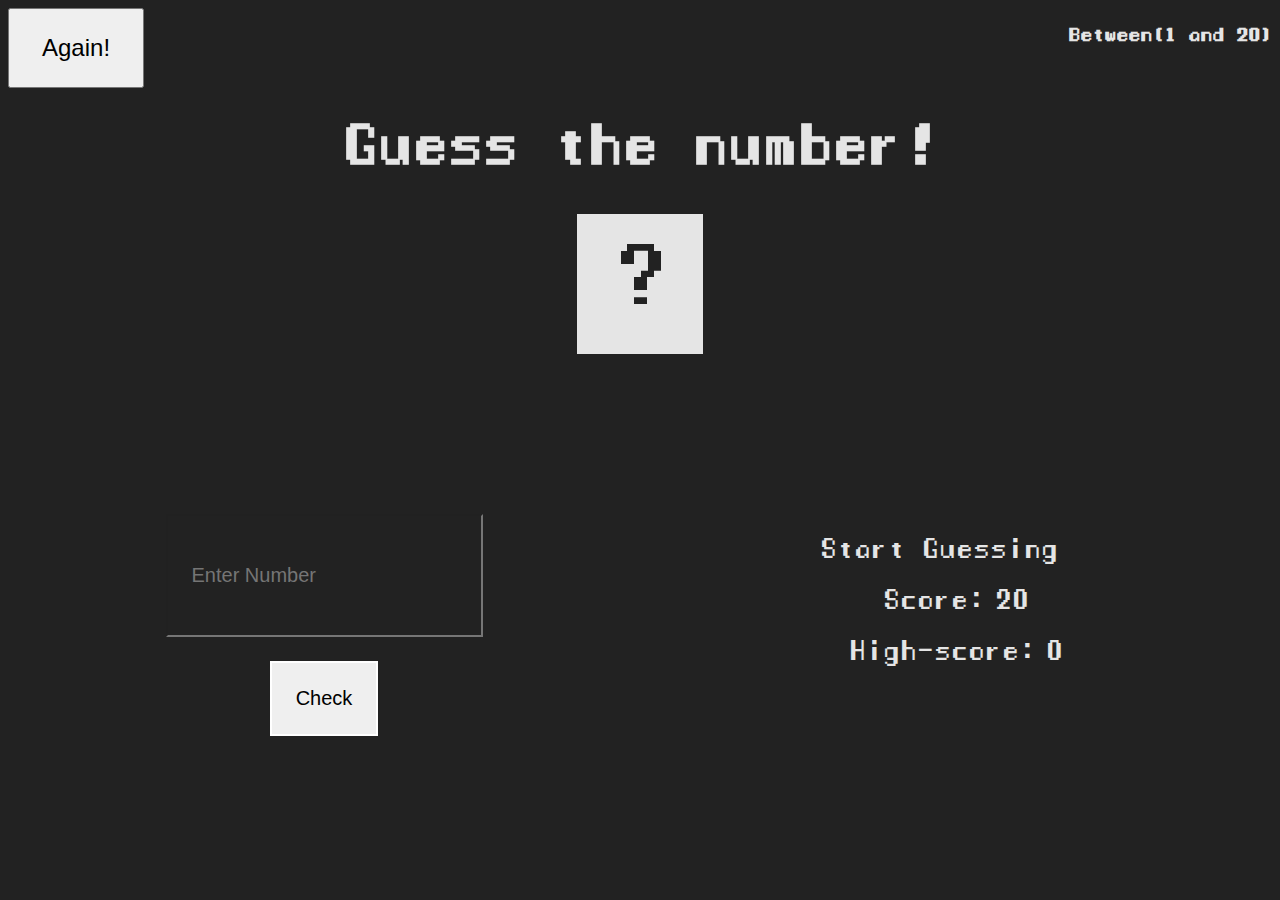
<file: game/index.html>
<!DOCTYPE html>
<html lang="en">
  <head>
    <meta charset="UTF-8" />
    <meta http-equiv="X-UA-Compatible" content="IE=edge" />
    <meta name="viewport" content="width=device-width, initial-scale=1.0" />
    <link rel="stylesheet" href="style.css" />
    <title>Game</title>
  </head>
  <body>
    <div class="top-section">
      <button class="btn-agian">Again!</button>
      <h3>Between(1 and 20)</h3>
    </div>
    <div class="center-section">
      <h1>Guess the number!</h1>
      <p class="check">?</p>
    </div>
    <div class="bottom-section">
      <div class="left">
        <input
          type="text"
          id="number"
          class="number"
          placeholder="Enter Number"
          autocomplete="off"
        />
        <button class="btn-check">Check</button>
      </div>
      <div class="right">
        <p id="prompt">Start Guessing......</p>
        <p>Score:<span id="score">20</span></p>
        <p>High-score:<span id="high-score">0</span></p>
      </div>
    </div>
  </body>
  <script src="script.js"></script>
</html>
</file>
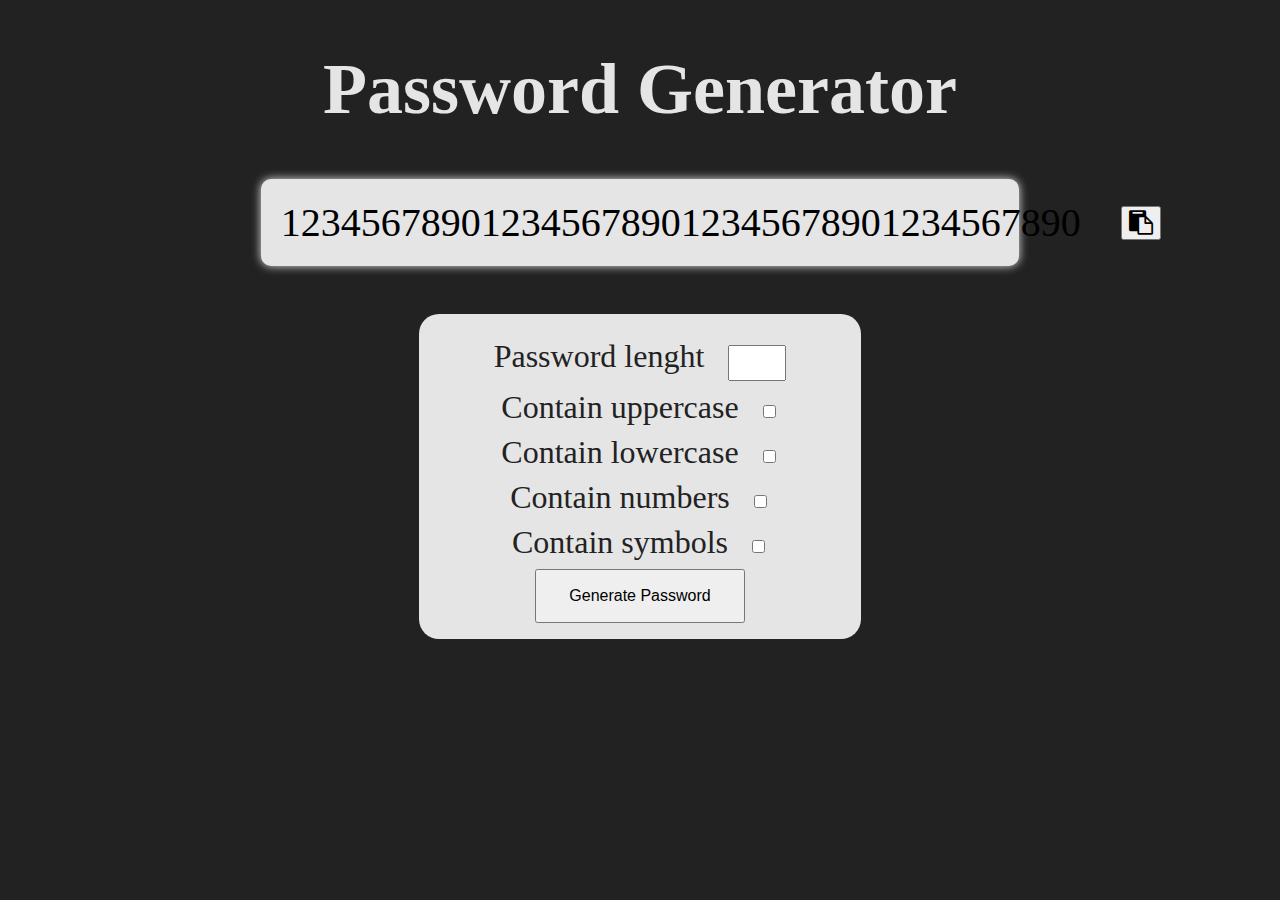
<file: Password generator/index.html>
<!DOCTYPE html>
<html lang="en">
  <head>
    <meta charset="UTF-8" />
    <meta http-equiv="X-UA-Compatible" content="IE=edge" />
    <meta name="viewport" content="width=device-width, initial-scale=1.0" />
    <link
      rel="stylesheet"
      href="https://cdnjs.cloudflare.com/ajax/libs/font-awesome/4.7.0/css/font-awesome.min.css"
    />
    <link rel="stylesheet" href="style.css" />
    <title>Password Generator</title>
  </head>
  <body>
    <h1>Password Generator</h1>

    <div class="password-container">
      <div class="header">
        <div class="pass">1234567890123456789012345678901234567890</div>
        <button class="btn-copy" style="font-size: 24px;"><i class="fa fa-clipboard"></i></button>
      </div>
      <div class="body">
        <div class="form-control">
          <label for="lenght">Password lenght</label>
          <input id="lenght" type="number"  min="4" max="40"/>

        <div class="form-control">
          <label for="uppercase">Contain uppercase</label>
          <input id="upper" type="checkbox" />
        </div>
        <div class="form-control">
          <label for="lower">Contain lowercase</label>
          <input id="lower" type="checkbox" />
        </div>
        <div class="form-control">
          <label for="number">Contain numbers</label>
          <input id="number" type="checkbox" />
        </div>
        <div class="form-control">
          <label for="symbols">Contain symbols</label>
          <input id="symbols" type="checkbox" />
        </div>
      </div>
      <button class="btn-gen">Generate Password</button>
    </div>
  </body>
  <script src="script.js"></script>
</html>
</file>
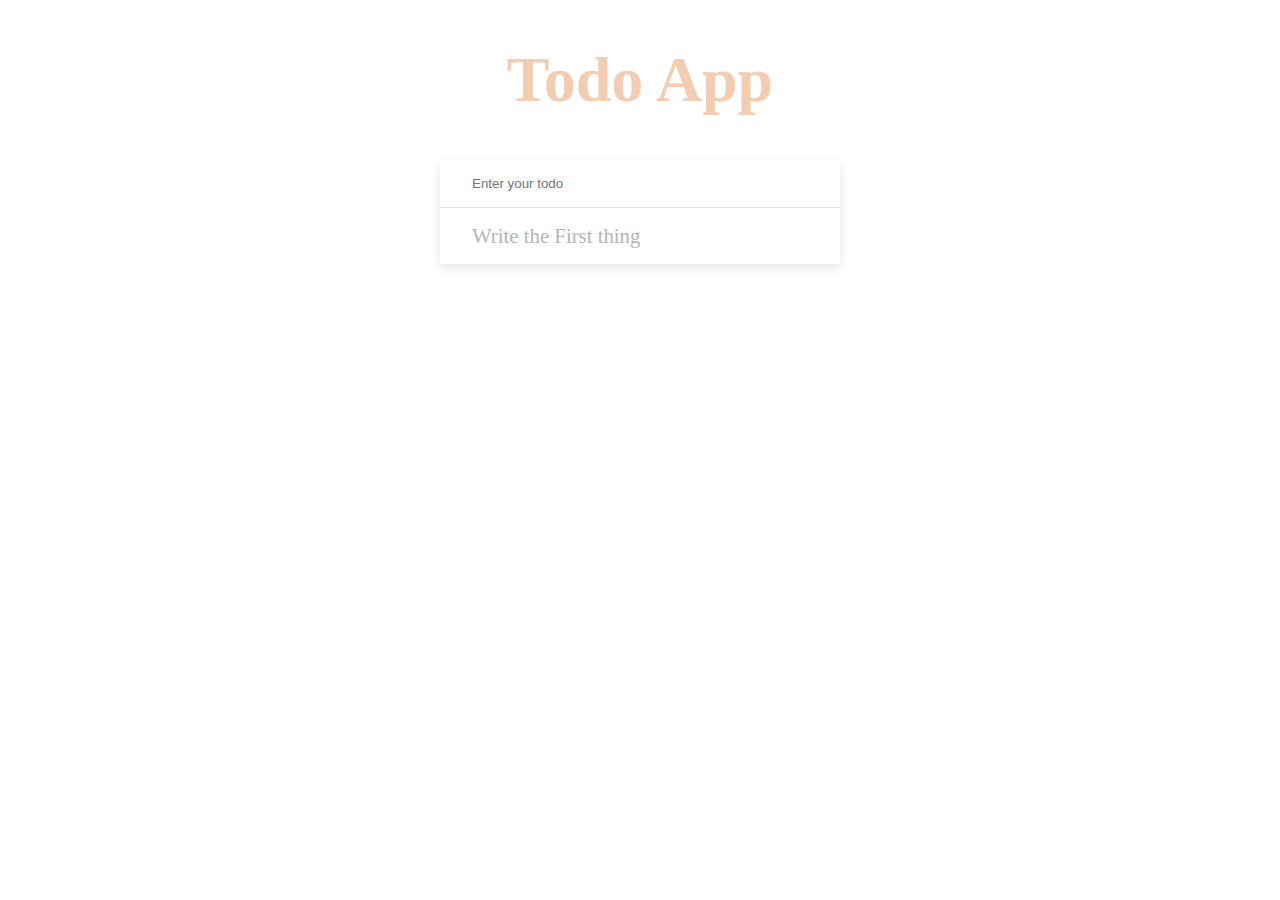
<file: todo app/index.html>
<!DOCTYPE html>
<html lang="en">
  <head>
    <meta charset="UTF-8" />
    <meta http-equiv="X-UA-Compatible" content="IE=edge" />
    <meta name="viewport" content="width=device-width, initial-scale=1.0" />
    <title>Todo App</title>
    <link rel="stylesheet" href="style.css" />
  </head>
  <body>
    <h1>Todo App</h1>
    <form class="todo-form" id="todo-form">
      <input
        type="text"
        class="input"
        id="input"
        placeholder="Enter your todo"
        autocomplete="off"
      />
      <ul class="list" id="list">
        <li id="todos">Write the First thing</li>
      </ul>
    </form>
  </body>
  <script src="script.js"></script>
</html>
</file>
<file: game/style.css>
@font-face {
  font-family: "mana";
  src: url(manaspc.ttf);
}

body {
  background-color: #222;
  font-family: "mana";
  color: #e5e5e5;
}

.top-section {
  display: flex;
  justify-content: space-between;
}

.btn-agian {
  padding: 1.5rem 2rem;
  font-size: 1.5rem;
}

.center-section {
  display: flex;
  flex-direction: column;
  align-items: center;
}

h1 {
  font-size: 3.3rem;
  font-weight: 900;
}

.center-section p {
  font-size: 5rem;
  margin: 0px;
  padding: 1.8rem 2.3rem;
  background-color: #e5e5e5;
  color: #222;
  margin-bottom: 10rem;
}

.bottom-section {
  display: flex;
}
.left {
  width: 50%;
  text-align: center;
  display: flex;
  align-items: center;
  justify-content: center;
  flex-direction: column;
}

.left input {
  padding: 3rem 1.5rem;
  margin-bottom: 1.5rem;
  font-size: 20px;
  color: #e5e5e5;
  background-color: transparent;
}

.number::placeholder {
  font-size: 20px;
}

.right {
  width: 50%;
  text-align: center;
}

.btn-check {
  padding: 1.5rem 1.5rem;
  border: 2px solid #fff;
  cursor: pointer;
  font-size: 20px;
}

.right p {
  font-size: 25px;
}

.right span {
  padding-left: 10px;
}
</file>
<file: Password generator/style.css>
body {
  background-color: #222;
}

.header {
  background-color: #e5e5e5;
  font-size: 2.5rem;
  text-align: center;
  display: flex;
  justify-content: space-between;
  max-width: 60%;
  align-items: center;
  margin: 0 auto;
  border-radius: 10px;
  box-shadow: 0px 0px 10px #e5e5e5;
}

.pass {
  margin: 20px;
}

.btn-copy {
  margin: 20px;
}

.body {
  margin-top: 50px;
  text-align: center;
  background-color: #e5e5e5;
  max-width: 35%;
  margin: 0 auto;
  padding: 1rem 0;
  margin-top: 3rem;
  border-radius: 20px;
}

.body label {
  color: #222;
  font-size: 2rem;
}
.form-control {
  margin: 0.5rem 0;
}

h1 {
  text-align: center;
  font-size: 4.5rem;
  color: #e5e5e5;
}

#lenght {
  width: 50px;
  height: 30px;
}

input {
  margin-left: 20px;
}

.btn-gen {
  padding: 1rem 2rem;
  font-size: 1rem;
}
</file>
<file: todo app/style.css>
* {
  box-sizing: border-box;
}

ul.list {
  padding: 0;
  margin: 0;
}

h1 {
  text-align: center;
  color: rgb(230, 156, 103);
  opacity: 0.5;
  font-size: 4rem;
}

#todo-form {
  width: 400px;
  max-width: 100%;
  margin: auto;
  box-shadow: 0 4px 10px rgba(0, 0, 0, 0.1);
}

#input {
  width: 100%;
  padding: 1rem 2rem;
  border: none;
  display: block;
}

#input::placeholder {
  font: 30px;
  color: rgba(0, 0, 0, 0, 15);
}

ul#list.list {
  font-size: 1.3rem;
  list-style: none;
  color: #b5b5b5;
  padding: 1rem 2rem;
  margin: 0;
  padding: 0;
}

/* .list {
  font-size: 1.3rem;
  list-style: none;
  color: #b5b5b5;
}
*/
.list li {
  padding: 1rem 2rem;
  border-top: 1px solid #e5e5e5;
}

#input:focus {
  border: none !important;
}
</file>
